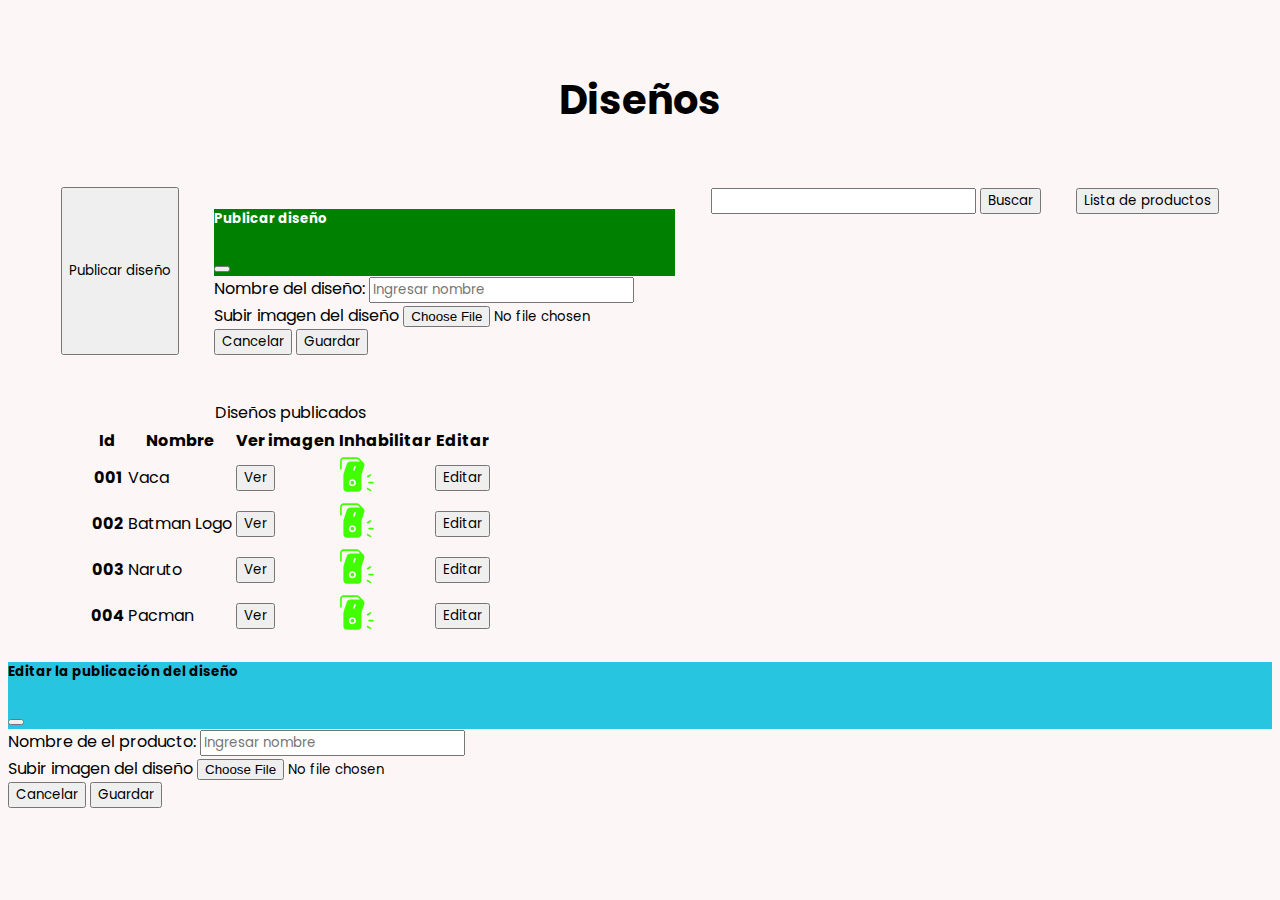
<file: Modulos-html/catalogo/listaDiseños.html>
<!DOCTYPE html>
<html lang="en">

<head>
    <meta charset="UTF-8" />
    <meta http-equiv="X-UA-Compatible" content="IE=edge" />
    <meta name="viewport" content="width=device-width, initial-scale=1.0" />
    <title>Diseños</title>
    

    <link href="https://cdn.jsdelivr.net/npm/bootstrap@5.0.2/dist/css/bootstrap.min.css" rel="stylesheet"
        integrity="sha384-EVSTQN3/azprG1Anm3QDgpJLIm9Nao0Yz1ztcQTwFspd3yD65VohhpuuCOmLASjC" crossorigin="anonymous">

    <script src="https://cdn.jsdelivr.net/npm/bootstrap@5.0.2/dist/js/bootstrap.bundle.min.js"
        integrity="sha384-MrcW6ZMFYlzcLA8Nl+NtUVF0sA7MsXsP1UyJoMp4YLEuNSfAP+JcXn/tWtIaxVXM"
        crossorigin="anonymous"></script>

    <link rel="stylesheet" href="/css/inicio/inicio_style.css" />
    <link rel="stylesheet" href="/css/cssgeneral.css">
</head>

<body class="fondo">
    <header class="contenedor">
    <h1 class="titulo">Diseños</h1>

    <!-- botón para publicar diseño -->
    <div class="container-fluid seccion2">
        <button type="button" class="btn btn-success" data-bs-toggle="modal" data-bs-target="#myModal">Publicar
            diseño</button>

        <!-- modal de agregar cliente -->

        <div class="modal" id="myModal">
            <div class="modal-dialog modal-dialog-centered">
                <div class="modal-content">
                    <div class="modal-header modal-head-agregar">
                        <h5 class="modal-title" id="exampleModalLabel">Publicar diseño</h5>
                        <button type="button" class="btn-close" data-bs-dismiss="modal" aria-label="Close"></button>
                    </div>
                    <div class="modal-body">

                        <!-- formulario para agregar un cliente -->
                        <form action="">
                            <div class="mb-3">
                                <label for="nombreGuardar" class="col-form-label">Nombre del diseño:</label>
                                <input type="text" class="form-control" id="nombreGuardarr"
                                    placeholder="Ingresar nombre" required>
                            </div>
                            <div class="mb-3">
                                <label for="formFile" class="form-label">Subir imagen del diseño</label>
                                <input class="form-control" type="file" id="formFile1" required>
                            </div>

                            <div class="modal-footer">
                                <button type="button" class="btn btn-danger" data-bs-dismiss="modal">Cancelar</button>
                                <input type="submit" class="btn btn-success" value="Guardar">
                            </div>
                        </form>
                    </div>
                </div>
            </div>
        </div>

        <!-- botón para buscar -->
        <form class="d-flex">
            <input class="form-control me-2" type="search" placeholder="" aria-label="Search">
            <button class="btn btn-outline-success" type="submit">Buscar</button>
        </form>

        <!-- botón para mostrar la lista de Diseños  -->
        <a href="./catalogo.html"><button type="button" class="btn btn-secondary">Lista de productos</button></a>

        </div>
    </header>

<!-- </div> -->
<div class="tabla">
    <table class="table caption-top ">
        <caption>Diseños publicados</caption>
        <thead>
            <tr>
                <th scope="col">Id</th>
                <th scope="col">Nombre</th>
                <th scope="col">Ver imagen</th>
                <th scope="col">Inhabilitar</th>
                <th scope="col">Editar</th>
            </tr>
        </thead>
        <tbody>
            <tr>
                <th scope="row">001</th>
                <td>Vaca</td>
                <td><button type="button" class="btn btn-secondary">Ver</button></td>
                
                <td><img class="centrarIcono" src="/imagenes/iconos/light_switch on.svg" /></td>
                <td><button type="button" class="btn btn-info" data-bs-toggle="modal" data-bs-target="#modalDiseño">Editar</button></td>
            </tr>
            <tr>
                <th scope="row">002</th>
                <td>Batman Logo</td>
                <td><button type="button" class="btn btn-secondary">Ver</button></td>
                
                <td><img class="centrarIcono" src="/imagenes/iconos/light_switch on.svg" /></td>
                <td><button type="button" class="btn btn-info" data-bs-toggle="modal" data-bs-target="#modalDiseño">Editar</button></td>
            </tr>
            <tr>
                <th scope="row">003</th>
                <td>Naruto</td>
                <td><button type="button" class="btn btn-secondary">Ver</button></td>
                
                <td><img class="centrarIcono" src="/imagenes/iconos/light_switch on.svg" /></td>
                <td><button type="button" class="btn btn-info" data-bs-toggle="modal" data-bs-target="#modalDiseño">Editar</button></td>
            </tr>
            <tr>
                <th scope="row">004</th>
                <td>Pacman</td>
                <td><button type="button" class="btn btn-secondary">Ver</button></td>
               
                <td><img class="centrarIcono" src="/imagenes/iconos/light_switch on.svg" /></td>
                <td><button type="button" class="btn btn-info" data-bs-toggle="modal" data-bs-target="#modalDiseño">Editar</button></td>
            </tr>
        </tbody>
    </table>
</div>

<!-- modal para editar diseño -->
<div class="modal" id="modalDiseño">
    <div class="modal-dialog modal-dialog-centered">
        <div class="modal-content">
            <div class="modal-header modal-head-editar">
                <h5 class="modal-title" id="PublicarDiseño">Editar la publicación del diseño </h5>
                <button type="button" class="btn-close" data-bs-dismiss="modal" aria-label="Close"></button>
            </div>
            <div class="modal-body">

                <!-- formulario para agregar un cliente -->
                <form action="">
                    <div class="mb-3">
                        <label for="nombreDiseñoGuardar" class="col-form-label">Nombre de el producto:</label>
                        <input type="text" class="form-control" id="nombreDiseñoGuardar"
                            placeholder="Ingresar nombre">
                    </div>
                    <!-- <div class="mb-3">
                        <label for="precioDiseñoEditar" class="col-form-label">Precio:</label>
                        <input type="text" class="form-control" id="precioDiseñoEditar"
                            placeholder="Ingresar nombre" value="100 x cm2">
                    </div>
                    <div class="mb-3">
                        <label for="TamañoDiseñoEditar" class="col-form-label">Tamaño:</label>
                        <input type="text" class="form-control" id="tamañoDiseñoEditar"
                            placeholder="Ingresar nombre" required value="MIN: 2 X 2 - Max: 40 x 50 cm">
                    </div> -->
                    <div class="mb-3">
                        <label for="formFile" class="form-label">Subir imagen del diseño</label>
                        <input class="form-control" type="file" id="archivoDiseño">
                    </div>

                    <div class="modal-footer">
                        <button type="button" class="btn btn-danger" data-bs-dismiss="modal">Cancelar</button>
                        <input type="submit" class="btn btn-success" value="Guardar">
                    </div>
                </form>
            </div>
        </div>
    </div>
</div>
</body>

</html>
</file>
<file: css/inicio/inicio_style.css>
/* Estilo del button de mas info */
.masInfo {
    width: 9em;
    height: 3em;
    border-radius: 30em;
    font-size: 15px;
    font-family: inherit;
    border: none;
    position: relative;
    overflow: hidden;
    z-index: 1;
    box-shadow: 6px 6px 12px #c5c5c5,
        -6px -6px 12px #ffffff;
}

.masInfo::before {
    content: '';
    width: 0;
    height: 3em;
    border-radius: 30em;
    position: absolute;
    top: 0;
    left: 0;
    background-image: linear-gradient(to right, #f1f4f4 0%, #66656d 100%);
    transition: .5s ease;
    display: block;
    z-index: -1;
}

.masInfo:hover::before {
    width: 9em;
}

/* Estilo de las card de la información generar */



.bg-tarjeta {
    background: #dfdfdf;
}



.bg-tarjeta2 {
    background: #EBEFFF;
}


/* Estilo de las gráficas */
/* Estilo de las productos populares */
.centrar {
    display: flex;
    justify-content: center;
    padding-top: 58px;
    margin-left: 10px;
}



/* Estilos para el footer */
footer {
    background-color: #333;
    color: #fff;
    padding: 20px;
}

.footer-container {
    display: flex;
    justify-content: space-between;
    align-items: center;
}

.footer-logo span {
    font-size: 24px;
    font-weight: bold;
}

.footer-links ul {
    list-style: none;
    margin: 0;
    padding: 0;
}

.footer-links ul li {
    display: inline;
    margin-right: 10px;
}

.footer-links ul li a {
    color: #fff;
    text-decoration: none;
}

.footer-social-media ul {
    list-style: none;
    margin: 0;
    padding: 0;
}

.footer-social-media ul li {
    display: inline;
    margin-right: 10px;
}

.footer-social-media ul li a {
    color: #fff;
    font-size: 18px;
    text-decoration: none;
}

.footer-bottom {
    margin-top: 20px;
    text-align: center;
}

.footer-bottom p {
    font-size: 14px;
    margin: 0;
}
</file>
<file: css/cssgeneral.css>
@import url('https://fonts.googleapis.com/css2?family=Poppins:wght@100;200;300;400;500;600;700&display=swap');


.fondo {
    background-color: rgb(252, 246, 246)
}

.titulo {
    text-align: center;
    padding-bottom: 30px;
    font-size: 40px;
    font-weight: bold;
}

.contenedor {
    /* display: flex; */
    padding: 35px;
    /* justify-content:space-around; */

}

/* .buscador{
    position: fixed;
} */

* {
    font-family: 'Poppins', sans-serif;
    box-sizing: border-box;
}

.seccion2 {
    display: flex;
    justify-content: space-around;
}

/* boton de ver catalogo */
.seccion3 {
    display: flex;
    justify-content: center;
    padding-bottom: 25px;
}

.seccion4 {
    display: flex;
    justify-content: center;
    padding-top: 25px;
}

.tabla {
    margin: 10px 80px;
}

.modal-head-agregar {
    background-color: #008000;
}

.modal-head-agregar h5 {
    color: white;
}

.modal-head-editar {
    background-color: #28c5e1;
}

.modal-head-info {
    background-color: #6C757D;
    color: white;
}

.modal-head-editar h5 {
    color: #020202;
}

/* estilo del sub formulario */
.subFormulario {
    display: flex;
    justify-content: space-around;
}

.bottonAgregarProducto {
    display: flex;
    justify-content: center;
    padding-bottom: 15px;
}

.detalleCompra {
    padding: 10px;
    font-weight: 500;
}

/*! estilo y tamaño de el icono de ver detalle y administrador  */

.centrarIcono {
    /* border: 1px solid black; */
    /* margin-left: 20%; */
    width: 35px;
    /* height: px; */
    cursor: pointer;
}

.centrarIcono:hover {
    width: 38px;
    /* color: #28c5e1; */
}

.centrarIconoDinero {
    position: relative;
    width: 30px;
    top: -5px;
}

.formulario {
    display: flex;
    justify-content: center;
}

#hola {
    margin-right: 300px;
}
</file>
